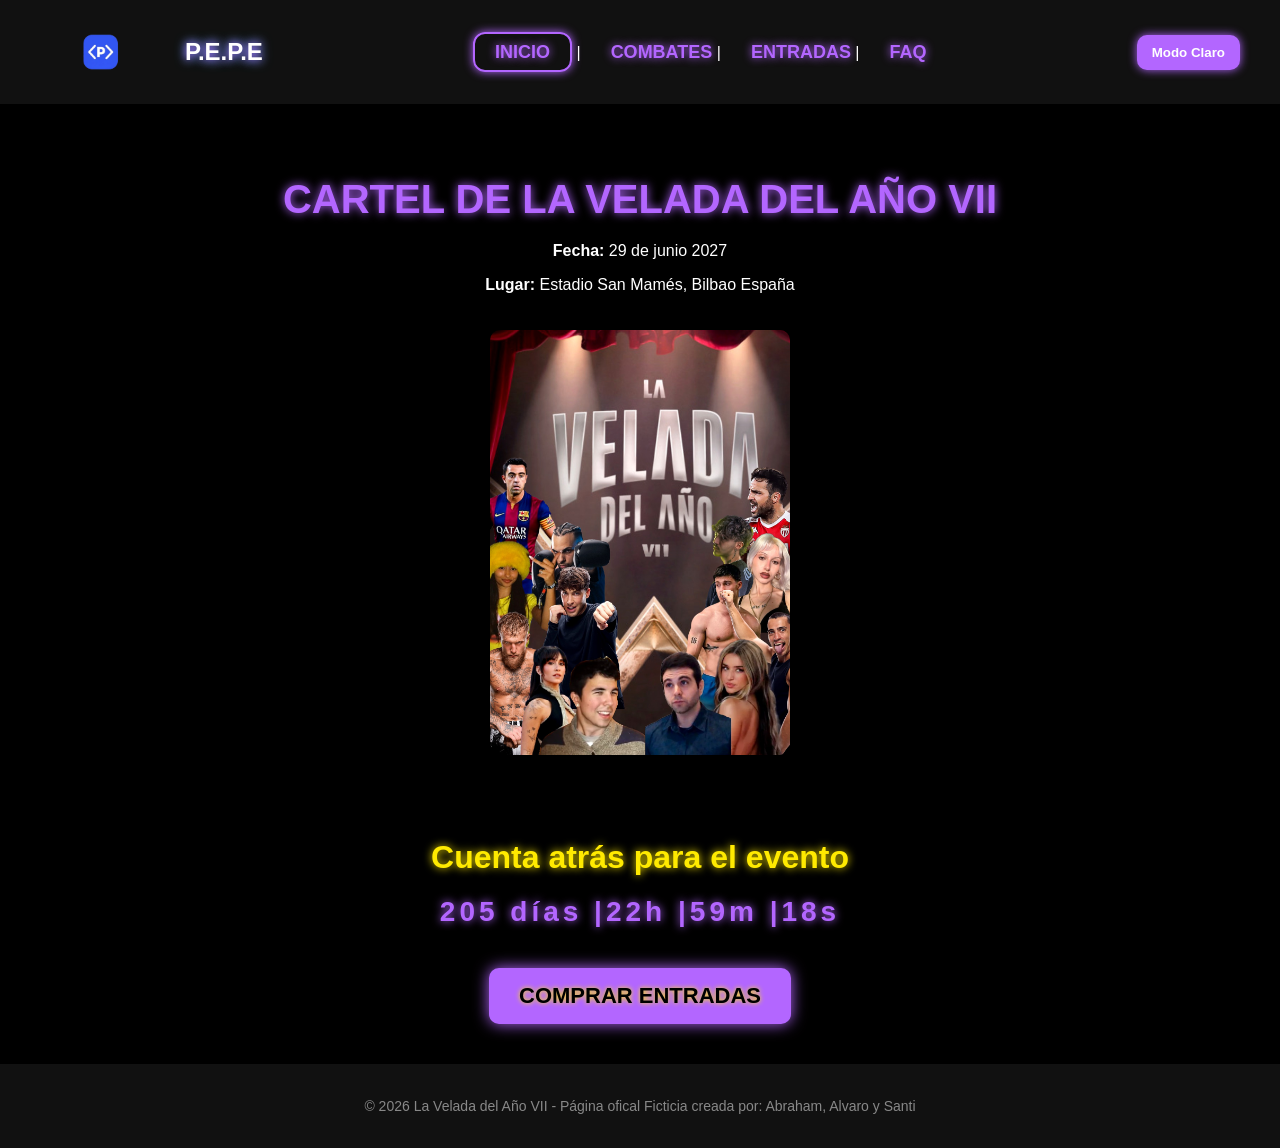
<file: index.html>
<!DOCTYPE html>
<html lang="es">
<head>
    <meta charset="UTF-8">
    <title> LA VELADA DEL AÑO VII</title>
    <link rel="stylesheet" href="css/index.css">
</head>
<body>
<header>
    <div class="logo">
        <img src="img/LOGO.png" alt="Logo oficial de la velada del año VII">

        <div class="logo-texto">
            <h2 class="marca">P.E.P.E</h2>
        </div>
    </div>
    <nav>
        <ul>
            <li><a href="index.html" class="activo">INICIO</a> |</li>
            <li><a href="combates.html">COMBATES</a> |</li>
            <li><a href="entradas.html">ENTRADAS</a> |</li>
            <li><a href="faq.html">FAQ</a></li>
        </ul>
    </nav>
    <button id="modo-btn">Modo Claro</button>
</header>
<main>
    <section class="cartel-evento">
        <h1>CARTEL DE LA VELADA DEL AÑO VII</h1>

        <P><strong>Fecha:</strong> 29 de junio 2027</P>
        <p><strong>Lugar:</strong> Estadio San Mamés, Bilbao España</p>


        <div class="imagen-cartel">

            <img src="img/cartel.jpeg" alt="Cartel oficial de la Velada del año VII">
        </div>
    </section>

    <section class="contador">
        <h2>Cuenta atrás para el evento</h2>

        <div class="tiempos" id="contador">
            Cargando contador...
        </div>
    </section>
    <section class="comprar-entradas">
        <a href="entradas.html" class="boton-entradas">COMPRAR ENTRADAS</a>
    </section>
</main>
<footer>
    <p>© 2026 La Velada del Año VII - Página ofical Ficticia creada por: Abraham, Alvaro y Santi</p>
</footer>
<script src="js/script.js"></script>
<script src="js/modo-claro.js"></script>
</body>
</html>
</file>
<file: css/index.css>
body {
    background-color: #000;
    color: #fff;
    font-family:  Arial, Helvetica, sans-serif;
    margin: 0;
    padding: 0;
}
header {
    background-color: #111;
    display: flex;
    justify-content: space-between;
    align-items: center;
    padding: 20px 40px;
}

.logo {
    display: flex;
    align-items: center;
    gap: 15px;
}
.logo img {
    width: 120px;
    height: auto;
}

.logo-texto {
    display: flex;
    flex-direction: row;
    align-items: center;
    margin-left: 10px;
}

.marca {
    font-size: 24px;  
    font-weight: 800;
    color: #ffffff;   
    text-shadow: 
        0 0 8px #b366ff,
        0 0 12px #4db8ff;
    margin: 0;
}

nav ul {
    list-style: none;
    display: flex;
    gap: 30px;
    margin: 0;
    padding: 0;
}
nav ul li a {
    color: #fff; 
    text-decoration: none;
    font-size: 18px;
    font-weight: bold;
}
.activo {
    border: 2px solid #b366ff;
    border-radius: 12px;
    padding: 8px 20px;
    box-shadow: 0 0 10px #b366ff;
}
.cartel-evento{
    text-align: center; 
    padding: 40px 20px; 
}
.cartel-evento h1 {
    font-size: 40px; 
    margin-bottom: 20px; 
    color: #b366ff;
    text-shadow: 0 0 10px #b366ff;
    animation: neonFluido 2s infinite alternate;
}
@keyframes neonFluido {
    0% {
        text-shadow: 0 0 10px #b366ff;
    }
    100% {
        text-shadow: 0 0 25px #ffea00;
    }
    
}
.cartil-evento p {
    font-size: 40px; 
    margin-bottom: 10px 0; 
}

 .imagen-cartel img {
    width: 300px; 
    height: auto; 
    margin-top: 20px; 
    border-radius: 10px; 
 }

nav ul li a {
    color: #b366ff; 
    text-shadow: 0 0 8px #b366ff;
    transition: 0.3s; 
 }

nav ul li a:hover {
    color: #ffea00; 
    text-shadow: 0 0 10px #ffea00;
}
.boton-entradas {
    display: inline-block;
    background-color: #b366ff;
    color: #000;
    padding: 15px 30px; 
    font-size: 22px;
    font-weight: bold;
    border-radius: 10px;
    text-decoration: none;
    text-shadow: 0 0 5px #ffea00;
    box-shadow: 0 0 15px #b366ff;
    transition: 0.3s;
}
.comprar-entradas {
     text-align: center;
    margin-top: 40px;
}

.boton-entradas:hover {
    background-color: #ffea00;
    color: #000;
    box-shadow: 0 0 20px #ffea00;
    text-shadow: 0 0 8px #b366ff;
}

.contador {
    text-align: center;
    margin-top: 40px;
}
.contador h2 {
    font-size: 32px;
    margin-bottom: 20px;
    color: #ffea00;
    text-shadow: 0 0 8px #ffea00;
}
.tiempos {
    font-size: 28px;
    font-weight: bold;
    margin-bottom: 20px;
    color: #b366ff;
    text-shadow: 0 0 8px #b366ff;
    letter-spacing: 4px;
}

footer {
    background-color: #111;
    text-align: center;
    padding: 20px;
    margin-top: 40px;
    color: #888;
    font-size: 14px;
}

#modo-btn {
    background-color: #b366ff;
    color:white;
    border: none;
    padding: 10px 15px;
    border-radius: 10px;
    font-weight: bold;
    cursor: pointer;
    box-shadow: 0 0 10px #b366ff;
}

.modo-claro {
    background-color: white;
    color: black;
}
.modo-claro header {
    background-color: #dcdcdc;
}
.modo-claro footer {
    background-color: #dcdcdc;
    color: #333;
}

.modo-claro nav ul li a {
    color: #7d2ae8;
}

.modo-claro .marca {
    color: #000;
}

.modo-claro h2 {
    color: #c7a000;
    text-shadow: none;
}
</file>
